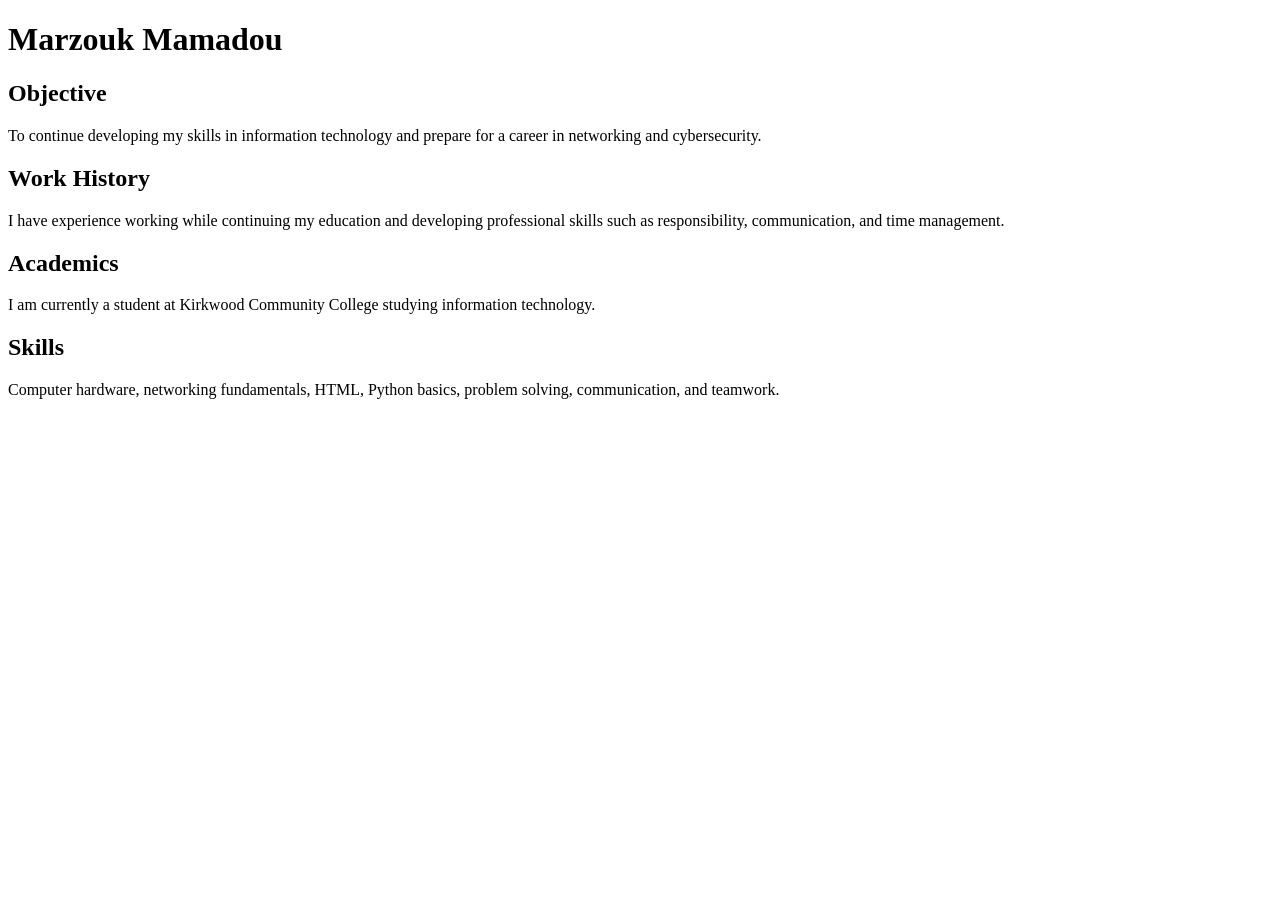
<file: assignments/week01/index.html>
<!DOCTYPE html>
<html lang="en">
<head>
    <meta charset="UTF-8">
    <meta name="viewport" content="width=device-width, initial-scale=1.0">
    <title>My Resume</title>
</head>
<body>
    <h1>Marzouk Mamadou</h1>

    <h2>Objective</h2>
    <p>To continue developing my skills in information technology and prepare for a career in networking and cybersecurity.</p>

    <h2>Work History</h2>
    <p>I have experience working while continuing my education and developing professional skills such as responsibility, communication, and time management.</p>

    <h2>Academics</h2>
    <p>I am currently a student at Kirkwood Community College studying information technology.</p>

    <h2>Skills</h2>
    <p>Computer hardware, networking fundamentals, HTML, Python basics, problem solving, communication, and teamwork.</p>
</body>
</html>
</file>
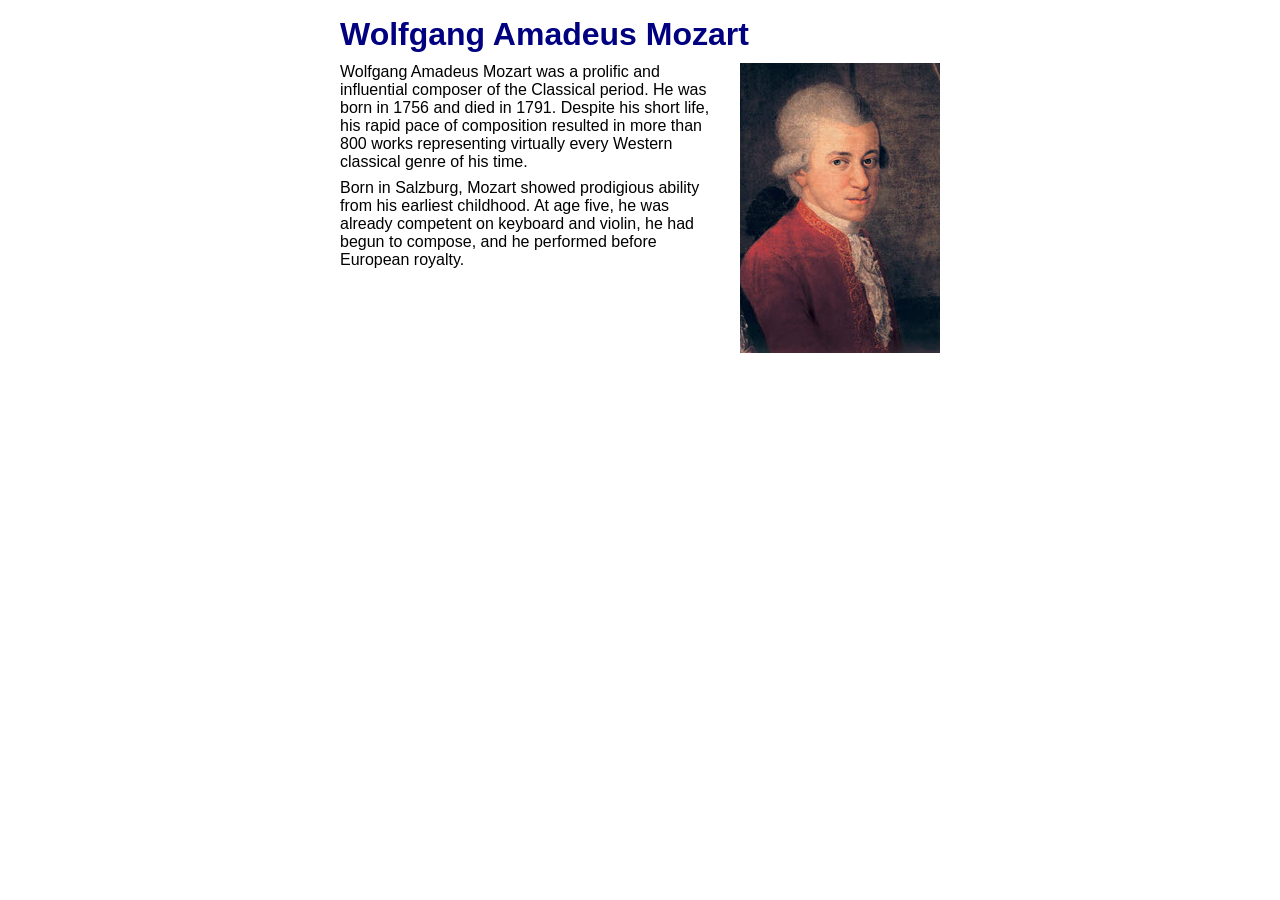
<file: book_apps/ch01/index.html>
<!DOCTYPE html>
<html lang="en">
<head>
    <meta charset="UTF-8">
    <meta name="viewport" content="width=device-width, initial-scale=1.0">
    <title>Mozart</title>
    <link rel="stylesheet" href="main.css">    
</head>
<body>
    <h1>Wolfgang Amadeus Mozart</h1>
    <img src="mozart.jpg" alt="Portrait of Wolfgang Amadeus Mozart">
    <p>Wolfgang Amadeus Mozart was a prolific and influential composer 
        of the Classical period. He was born in 1756 and died in 1791. 
        Despite his short life, his rapid pace of composition resulted in 
        more than 800 works representing virtually every Western classical 
        genre of his time.</p>
    <p>Born in Salzburg, Mozart showed prodigious ability from his earliest 
        childhood. At age five, he was already competent on keyboard and 
        violin, he had begun to compose, and he performed before European 
        royalty.</p>
</body>
</html>

<!--
This web page uses material from the Wikipedia article 
<a href="https://en.wikipedia.org/wiki/Wolfgang_Amadeus_Mozart">"Wolfgang Amadeus Mozart"</a>, 
which is released under the 
<a href="https://creativecommons.org/licenses/by-sa/4.0/">Creative Commons Attribution-Share-Alike License 4.0</a>.
-->
</file>
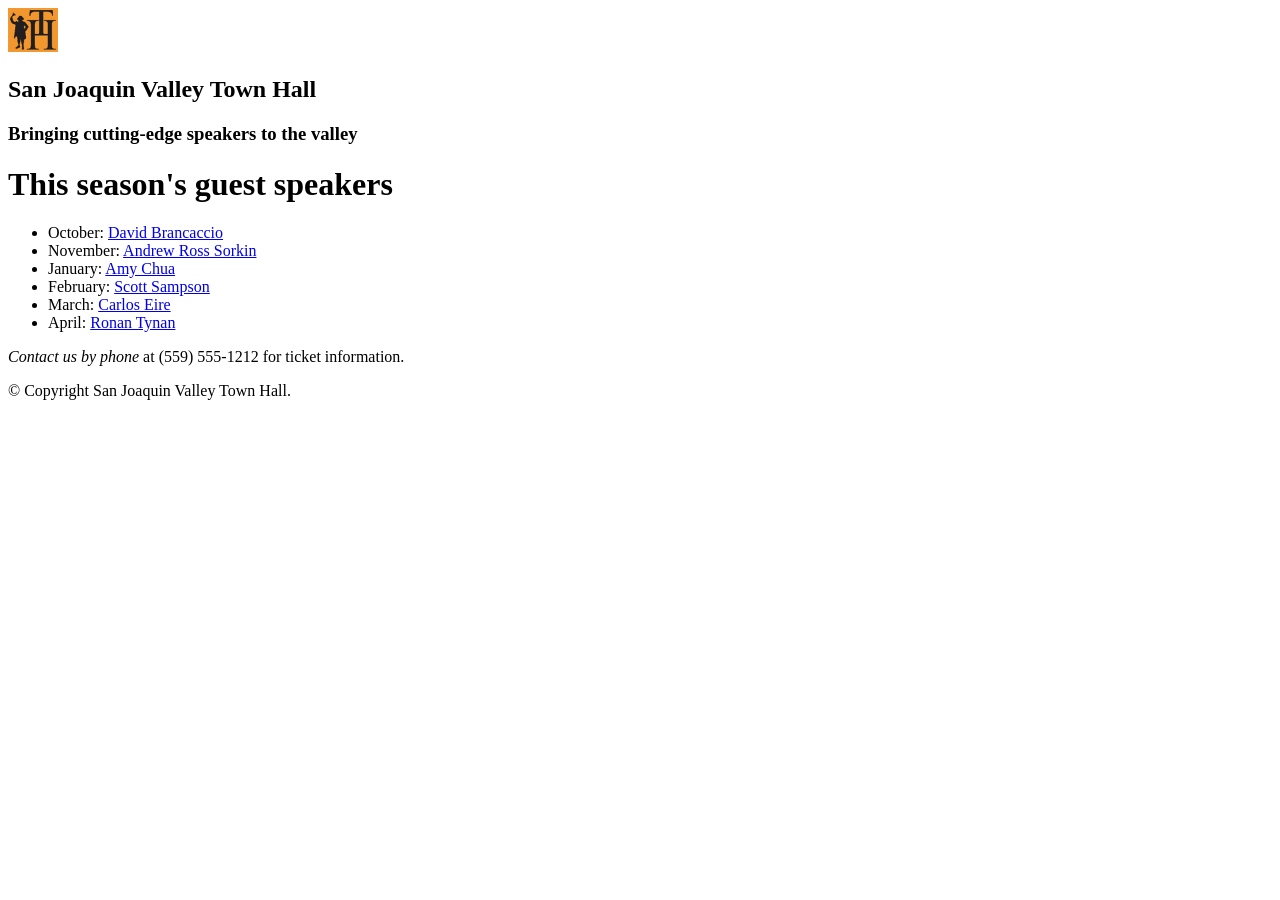
<file: book_apps/ch03/town_hall/index.html>
<!DOCTYPE html>    
<html lang="en">
	<head>
		<meta charset="utf-8">
		<title>San Joaquin Valley Town Hall</title>
		<link rel="icon" href="images/favicon.ico">
	</head>	
	<body>
		<header>
			<img src="images/logo.gif" alt="Town Hall Logo" width="50">
			<h2>San Joaquin Valley Town Hall</h2>
			<h3>Bringing cutting-edge speakers to the valley</h3>
		</header>			
		<main>
		  <h1>This season's guest speakers</h1>
		  <nav>
		        <ul>
		          <li>October: <a href="#">David Brancaccio</a></li>
		          <li>November: <a href="#">Andrew Ross Sorkin</a></li>
		          <li>January: <a href="#">Amy Chua</a></li>
		          <li>February: <a href="#">Scott Sampson</a></li>
		          <li>March: <a href="#">Carlos Eire</a></li>
		          <li>April: <a href="#">Ronan Tynan</a></li>
		        </ul>
			</nav>
			<p><em>Contact us by phone</em> at (559) 555-1212 for ticket information.</p>
		</main>			
		<footer>
		  <p>&copy; Copyright San Joaquin Valley Town Hall.</p>
		</footer>
	</body>
</html>
</file>
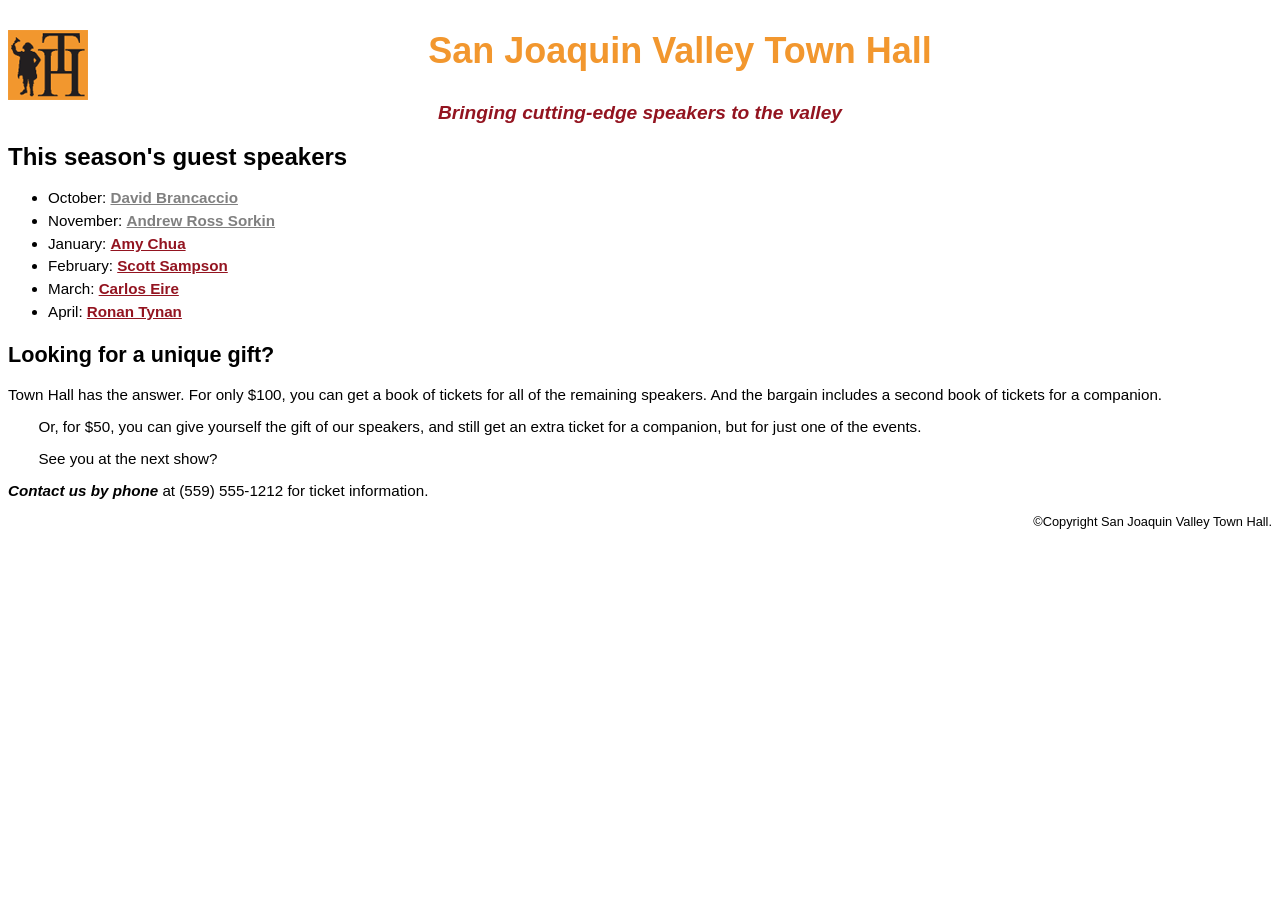
<file: book_apps/ch04/town_hall/index.html>
<!DOCTYPE html>

<html lang="en">
<head>
	<title>San Joaquin Valley Town Hall</title>
	<meta charset="utf-8">
	<link rel="icon" href="images/favicon.ico">
	<link rel="stylesheet" href="styles/main.css">
</head>
	
<body>
	<header>
		<img src="images/logo.gif" alt="Town Hall Logo" width="80">
		<h2>San Joaquin Valley Town Hall</h2>
		<h3>Bringing cutting-edge speakers to the valley</h3>
    </header>
	<main>
	  <h1>This season's guest speakers</h1>
	  <nav>
		  <ul>
		    <li>October: <a class="date_passed" href="#">David Brancaccio</a></li>
		    <li>November: <a class="date_passed" href="#">Andrew Ross Sorkin</a></li>
		    <li>January: <a href="#">Amy Chua</a></li>
		    <li>February: <a href="#">Scott Sampson</a></li>
		    <li>March: <a href="#">Carlos Eire</a></li>
		    <li>April: <a href="#">Ronan Tynan</a></li>
		  </ul>
		</nav>
		
		<h2>Looking for a unique gift?</h2>
        <p>Town Hall has the answer. For only $100, you can get 
           a book of tickets for all of the remaining speakers. And the bargain includes a 
           second book of tickets for a companion.</p>
		<p class="indent">Or, for $50, you can give yourself the gift of our speakers, and still get an extra
           ticket for a companion, but for just one of the events.</p>
        <p class="indent">See you at the next show?</p>
        
		<p><em>Contact us by phone</em> at (559) 555-1212 for ticket information.</p>
    </main>
	<footer>
	  <p class="copyright">Copyright San Joaquin Valley Town Hall.</p>
	</footer>
</body>
</html>
</file>
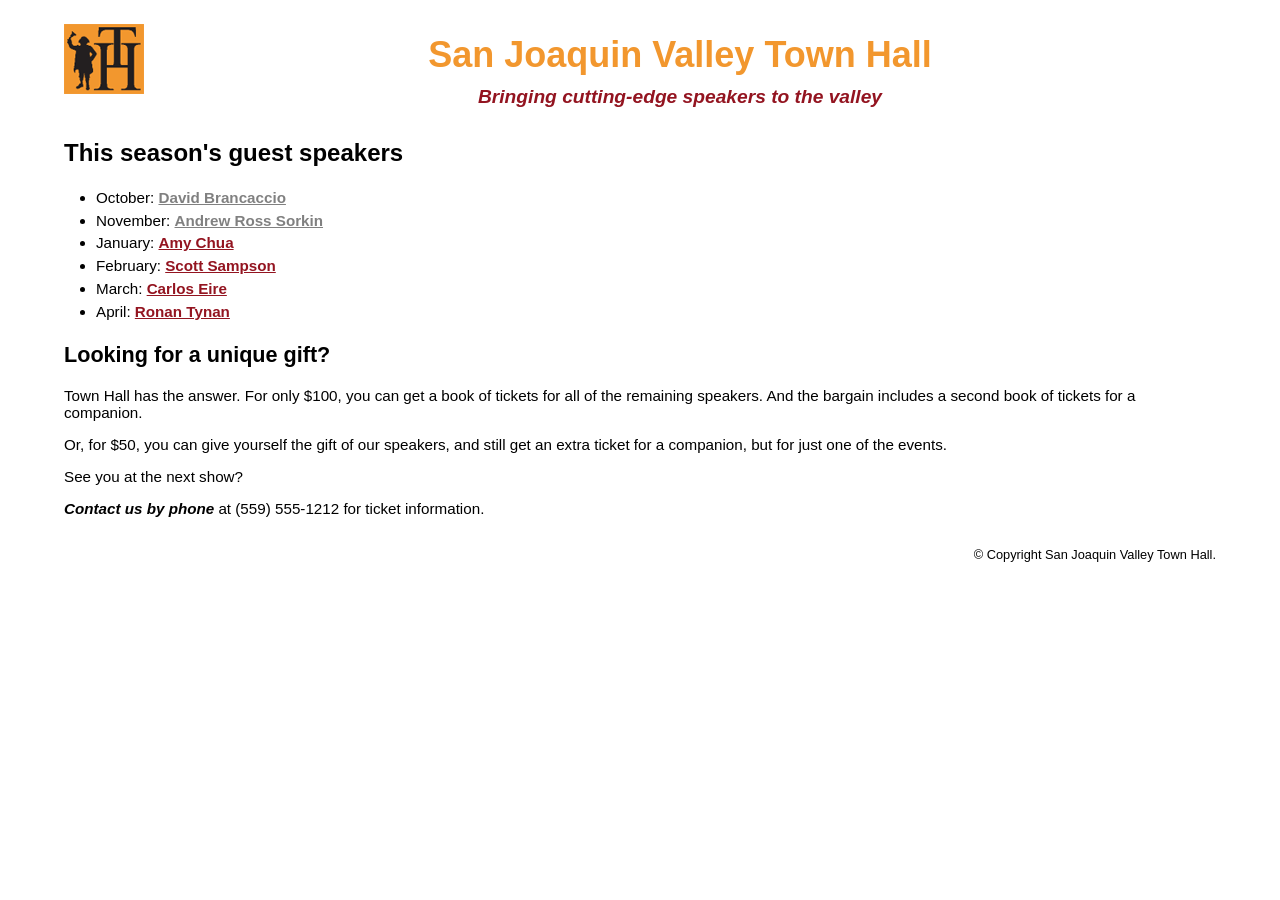
<file: book_apps/ch05/town_hall/index.html>
<!DOCTYPE html>
<html lang="en">
<head>
	<meta charset="UTF-8">
	<meta name="viewport" content="width=device-width, initial-scale=1.0">
	<title>SJ Valley Town Hall</title>
	<link rel="icon" href="images/favicon.ico">
	<link rel="stylesheet" href="styles/main.css">
</head>
<body>
	<header>
		<img src="images/logo.gif" alt="Town Hall Logo" width="80">
		<h2>San Joaquin Valley Town Hall</h2>
		<h3>Bringing cutting-edge speakers to the valley</h3>
    </header>
	<main>
	  <h1>This season's guest speakers</h1>
	  <nav>
		  <ul>
		    <li>October: <a class="date_passed" href="#">David Brancaccio</a></li>
		    <li>November: <a class="date_passed" href="#">Andrew Ross Sorkin</a></li>
		    <li>January: <a href="#">Amy Chua</a></li>
		    <li>February: <a href="#">Scott Sampson</a></li>
		    <li>March: <a href="#">Carlos Eire</a></li>
		    <li>April: <a href="#">Ronan Tynan</a></li>
		  </ul>
		</nav>
		
		<h2>Looking for a unique gift?</h2>
        <p>Town Hall has the answer. For only $100, you can get 
           a book of tickets for all of the remaining speakers. And the bargain includes a 
           second book of tickets for a companion.</p>
		<p>Or, for $50, you can give yourself the gift of our speakers, and still get an extra
           ticket for a companion, but for just one of the events.</p>
        <p>See you at the next show?</p>
        
		<p><em>Contact us by phone</em> at (559) 555-1212 for ticket information.</p>
    </main>
	<footer>
	  	<p>&copy; Copyright San Joaquin Valley Town Hall.</p>
	</footer>
</body>
</html>
</file>
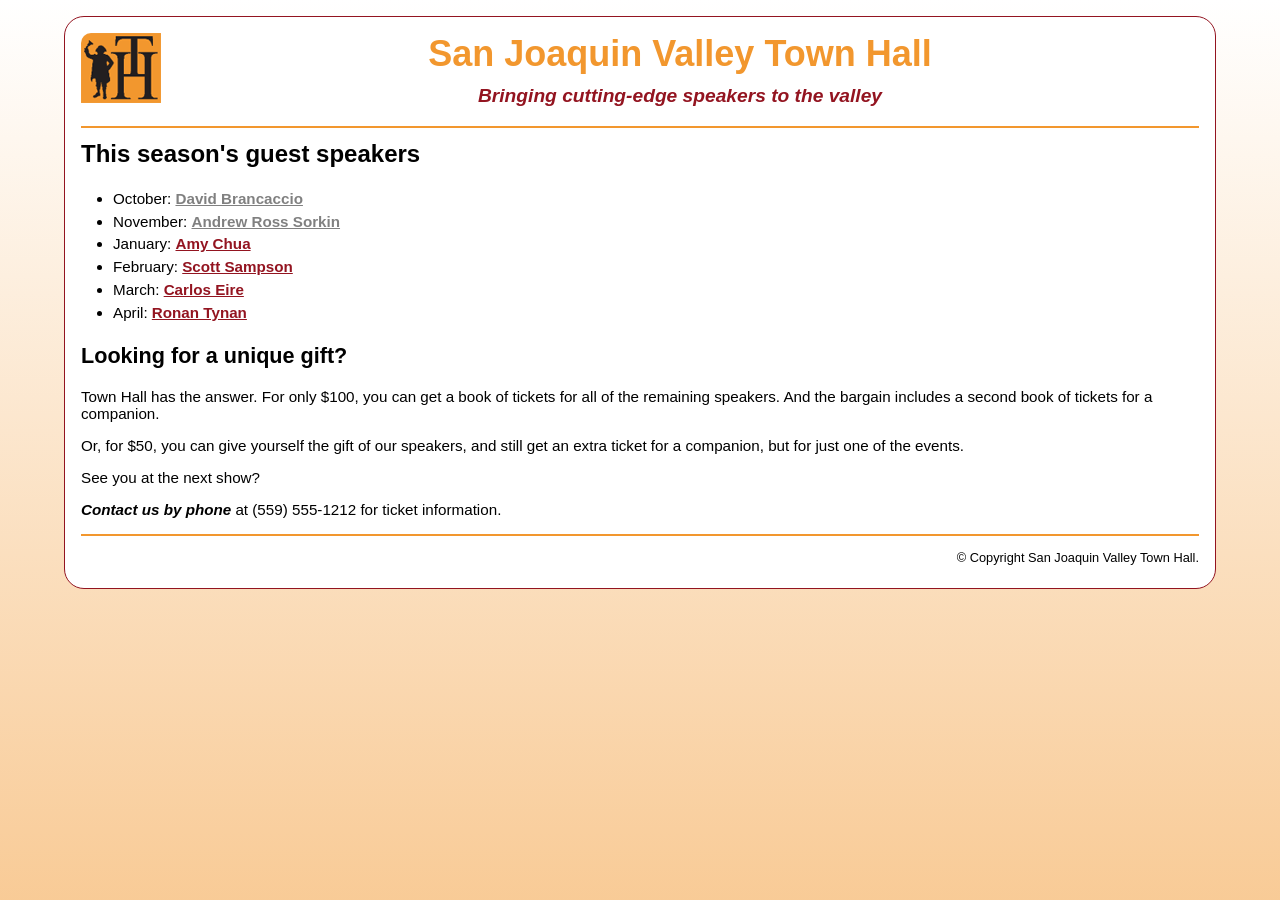
<file: book_apps/ch05/town_hall_borders/index.html>
<!DOCTYPE html>

<html lang="en">
<head>
	<title>San Joaquin Valley Town Hall</title>
	<meta charset="utf-8">
	<link rel="icon" href="images/favicon.ico">
	<link rel="stylesheet" href="styles/main.css">
</head>
	
<body>
	<header>
		<img src="images/logo.gif" alt="Town Hall Logo" width="80">
		<h2>San Joaquin Valley Town Hall</h2>
		<h3>Bringing cutting-edge speakers to the valley</h3>
    </header>
	<main>
	  <h1>This season's guest speakers</h1>
	  <nav>
		  <ul>
		    <li>October: <a class="date_passed" href="#">David Brancaccio</a></li>
		    <li>November: <a class="date_passed" href="#">Andrew Ross Sorkin</a></li>
		    <li>January: <a href="#">Amy Chua</a></li>
		    <li>February: <a href="#">Scott Sampson</a></li>
		    <li>March: <a href="#">Carlos Eire</a></li>
		    <li>April: <a href="#">Ronan Tynan</a></li>
		  </ul>
		</nav>
		
		<h2>Looking for a unique gift?</h2>
        <p>Town Hall has the answer. For only $100, you can get 
           a book of tickets for all of the remaining speakers. And the bargain includes a 
           second book of tickets for a companion.</p>
		<p>Or, for $50, you can give yourself the gift of our speakers, and still get an extra
           ticket for a companion, but for just one of the events.</p>
        <p>See you at the next show?</p>
        
		<p><em>Contact us by phone</em> at (559) 555-1212 for ticket information.</p>
    </main>
	<footer>
	  	<p>&copy; Copyright San Joaquin Valley Town Hall.</p>
	</footer>
</body>
</html>
</file>
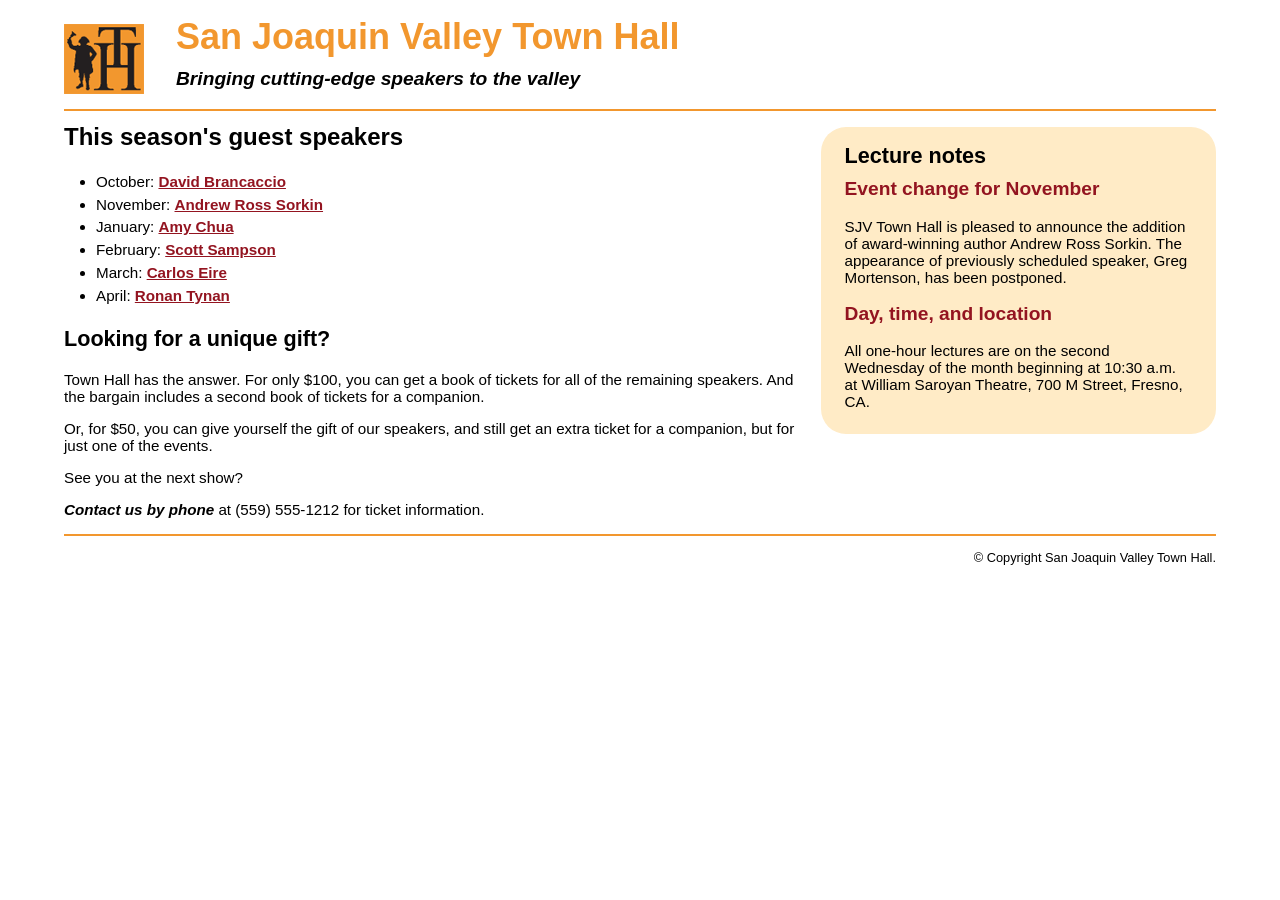
<file: book_apps/ch06/town_hall/index.html>
<!DOCTYPE html>

<html lang="en">
<head>
    <meta charset="UTF-8">
    <!-- comment out viewport metadata for testing
    <meta name="viewport" content="width=device-width, initial-scale=1.0">
    -->
    <title>San Joaquin Valley Town Hall</title>
    <link rel="icon" href="images/favicon.ico">
    <link rel="stylesheet" href="styles/main.css">
</head>

<body>
    <header>
        <img src="images/logo.gif" alt="Town Hall Logo" width="80">
        <h2>San Joaquin Valley Town Hall</h2>
        <h3>Bringing cutting-edge speakers to the valley</h3>
    </header>
    <main>
        <section>
            <h1>This season's guest speakers</h1>
            <nav>
                <ul>
                    <li>October: <a href="#">David Brancaccio</a></li>
                    <li>November: <a href="#">Andrew Ross Sorkin</a></li>
                    <li>January: <a href="#">Amy Chua</a></li>
                    <li>February: <a href="#">Scott Sampson</a></li>
                    <li>March: <a href="#">Carlos Eire</a></li>
                    <li>April: <a href="#">Ronan Tynan</a></li>
                </ul>
            </nav>
            <h2>Looking for a unique gift?</h2>
            <p>Town Hall has the answer. For only $100, you can get 
                a book of tickets for all of the remaining speakers. And the bargain includes a 
                second book of tickets for a companion.</p>
            <p>Or, for $50, you can give yourself the gift of our speakers, and still get an extra
                ticket for a companion, but for just one of the events.</p>
            <p>See you at the next show?</p>
            <p><em>Contact us by phone</em> at (559) 555-1212 for ticket information.</p>
          </section>
          <aside>
            <h2>Lecture notes</h2>
            <h3>Event change for November</h3>
            <p>SJV Town Hall is pleased to announce the addition of award-winning author Andrew Ross Sorkin. 
                The appearance of previously scheduled speaker, Greg Mortenson, has been postponed.</p>    
            <h3>Day, time, and location</h3>
            <p>All one-hour lectures are on the second Wednesday of the month beginning at 10:30 a.m. at William Saroyan Theatre, 
                700 M Street, Fresno, CA.</p>
        </aside>
    </main>
    <footer>
        <p>&copy; Copyright San Joaquin Valley Town Hall.</p>
    </footer>
</body>
</html>
</file>
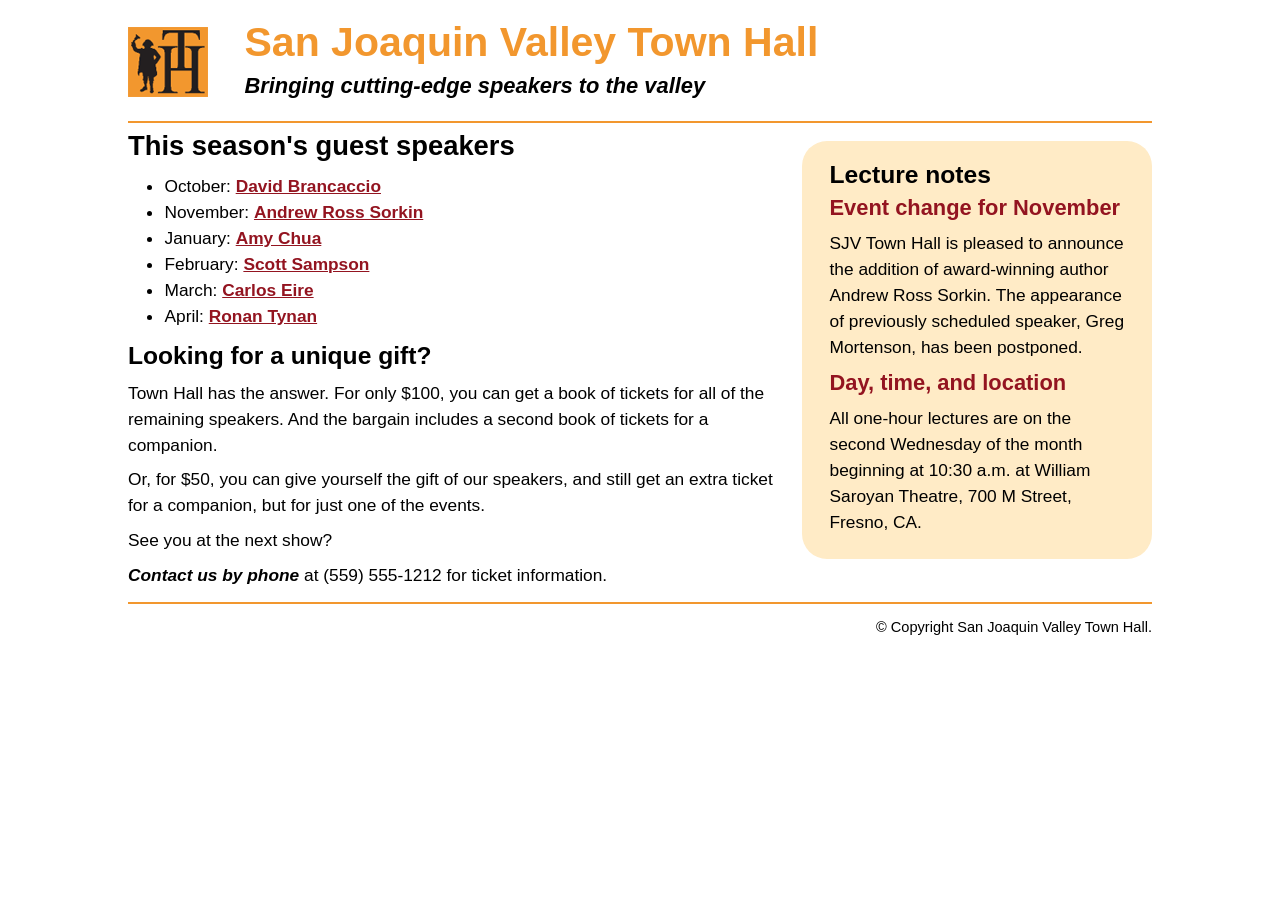
<file: book_apps/ch06/town_hall_fluid/index.html>
<!DOCTYPE html>

<html lang="en">
<head>
    <title>San Joaquin Valley Town Hall</title>
    <meta charset="UTF-8">
    <meta name="viewport" content="width=device-width, initial-scale=1.0">
    <link rel="icon" href="images/favicon.ico">
    <link rel="stylesheet" href="styles/main.css">
</head>

<body>
    <header>
        <img src="images/logo.gif" alt="Town Hall Logo">
        <h2>San Joaquin Valley Town Hall</h2>
        <h3>Bringing cutting-edge speakers to the valley</h3>
    </header>
    <main>
        <section>
            <h1>This season's guest speakers</h1>
            <nav>
                <ul>
                    <li>October: <a href="#">David Brancaccio</a></li>
                    <li>November: <a href="#">Andrew Ross Sorkin</a></li>
                    <li>January: <a href="#">Amy Chua</a></li>
                    <li>February: <a href="speakers/sampson.html">Scott Sampson</a></li>
                    <li>March: <a href="#">Carlos Eire</a></li>
                    <li>April: <a href="#">Ronan Tynan</a></li>
                </ul>
            </nav>
            <h2>Looking for a unique gift?</h2>
            <p>Town Hall has the answer. For only $100, you can get 
                a book of tickets for all of the remaining speakers. And the bargain includes a 
                second book of tickets for a companion.</p>
            <p>Or, for $50, you can give yourself the gift of our speakers, and still get an extra
                ticket for a companion, but for just one of the events.</p>
            <p>See you at the next show?</p>
            <p><em>Contact us by phone</em> at (559) 555-1212 for ticket information.</p>
        </section>
		<aside>
            <h2>Lecture notes</h2>
            <h3>Event change for November</h3>
            <p>SJV Town Hall is pleased to announce the addition of award-winning author Andrew Ross Sorkin. 
                The appearance of previously scheduled speaker, Greg Mortenson, has been postponed.</p>    
            <h3>Day, time, and location</h3>
            <p>All one-hour lectures are on the second Wednesday of the month beginning at 10:30 a.m. at William Saroyan Theatre, 
                700 M Street, Fresno, CA.</p>
        </aside>
    </main>
    <footer>
        <p>&copy; Copyright San Joaquin Valley Town Hall.</p>
    </footer>
</body>
</html>
</file>
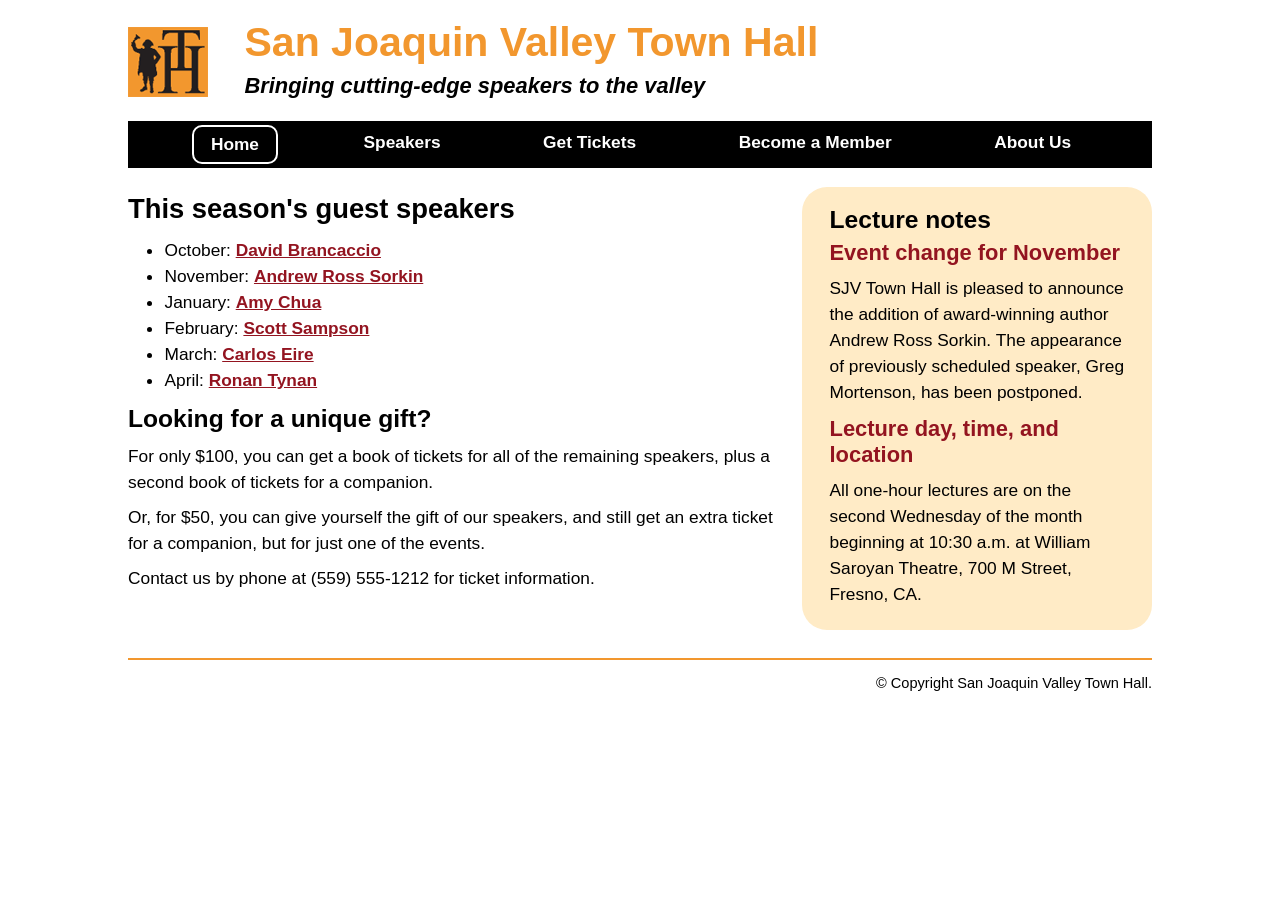
<file: book_apps/ch07/town_hall/index.html>
<!doctype html>

<html lang="en">
<head>
	<title>San Joaquin Valley Town Hall</title>
	<meta charset="utf-8">
	<meta name="viewport" content="width=device-width, initial-scale=1">
    <link rel="icon" href="images/favicon.ico">
    <link rel="stylesheet" href="styles/main.css">
</head>
	
<body>
    <header>
        <img src="images/logo.gif" alt="Town Hall Logo">
        <h2>San Joaquin Valley Town Hall</h2>
        <h3>Bringing cutting-edge speakers to the valley</h3>
    </header>
    <nav class="navbar">
        <ul class="menu">
            <li><a class="current">Home</a></li>
            <li><a href="speakers.html">Speakers</a></li>
            <li><a href="tickets.html">Get Tickets</a></li>
            <li><a href="members.html">Become a Member</a></li>
            <li><a href="about.html">About Us</a></li>         
        </ul>
    </nav>
    <main>
        <section>
        	<h1>This season's guest speakers</h1>
        	<nav>
                <ul>
                    <li>October: <a href="#">David Brancaccio</a></li>
                    <li>November: <a href="#">Andrew Ross Sorkin</a></li>
                    <li>January: <a href="#">Amy Chua</a></li>
                    <li>February: <a href="sampson.html">Scott Sampson</a></li>
                    <li>March: <a href="#">Carlos Eire</a></li>
                    <li>April: <a href="#">Ronan Tynan</a></li>
                </ul>
            </nav>
            <h2>Looking for a unique gift?</h2>
            <p>For only $100, you can get 
            a book of tickets for all of the remaining speakers, plus a 
            second book of tickets for a companion.</p>
            <p>Or, for $50, you can give yourself the gift of our speakers, and still get an extra
            ticket for a companion, but for just one of the events.</p>
            <p>Contact us by phone at (559) 555-1212 for ticket information.</p>
        </section>
        <aside>
            <h2>Lecture notes</h2>
            <h3>Event change for November</h3>
            <p>SJV Town Hall is pleased to announce the addition of award-winning author Andrew Ross Sorkin. 
            The appearance of previously scheduled speaker, Greg Mortenson, has been postponed.</p>
            <h3>Lecture day, time, and location</h3>
            <p>All one-hour lectures are on the second Wednesday of the month beginning at 10:30 a.m. at William Saroyan Theatre, 
            700 M Street, Fresno, CA.</p>
        </aside>
    </main>
    <footer>
		<p>&copy; Copyright San Joaquin Valley Town Hall.</p>
    </footer>
</body>
</html>
</file>
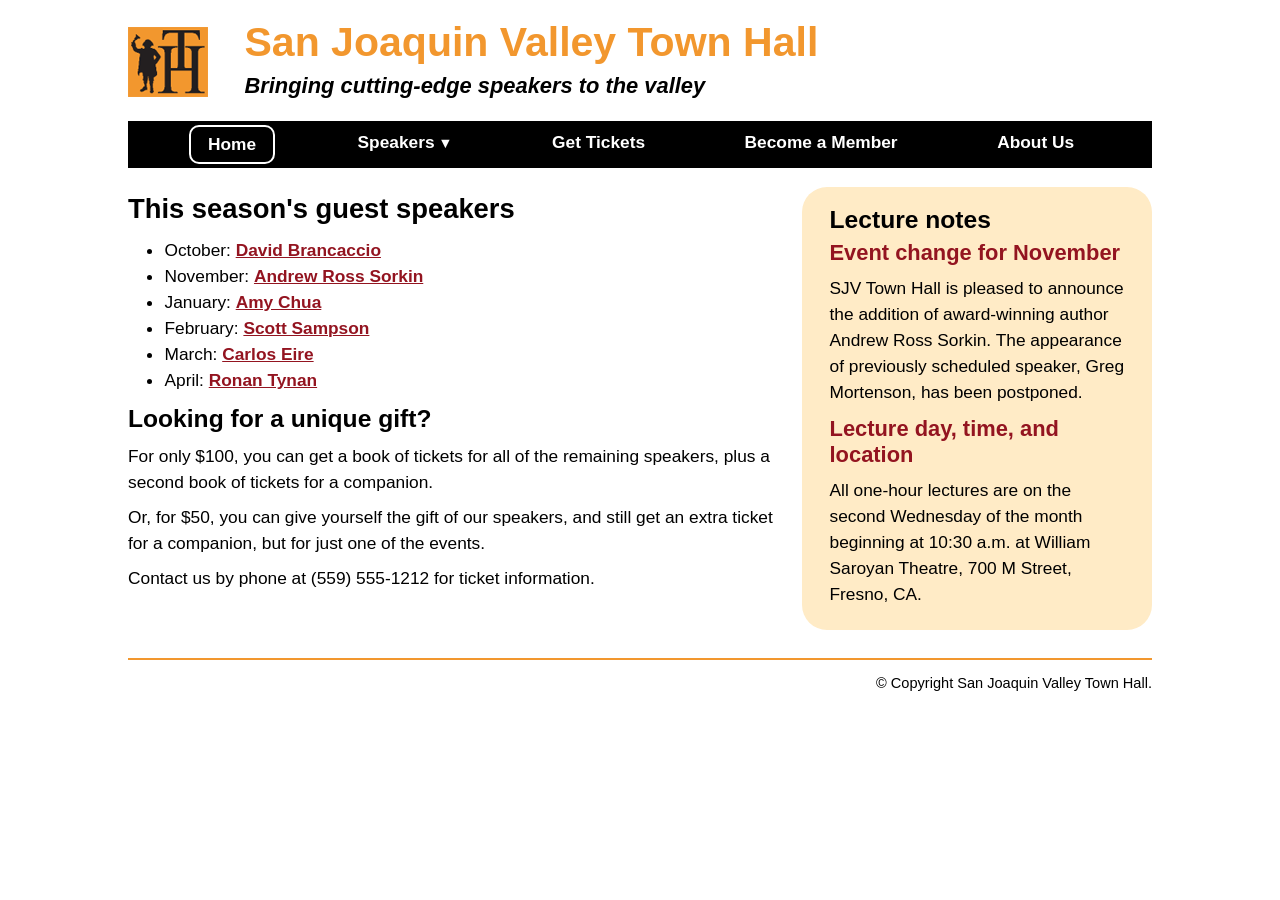
<file: book_apps/ch07/town_hall_submenu/index.html>
<!doctype html>

<html lang="en">
<head>
	<title>San Joaquin Valley Town Hall</title>
	<meta charset="utf-8">
	<meta name="viewport" content="width=device-width, initial-scale=1">
    <link rel="icon" href="images/favicon.ico">
    <link rel="stylesheet" href="styles/main.css">
</head>
	
<body>
    <header>
        <img src="images/logo.gif" alt="Town Hall Logo">
        <h2>San Joaquin Valley Town Hall</h2>
        <h3>Bringing cutting-edge speakers to the valley</h3>
    </header>
    <nav class="navbar">
        <ul class="menu">
            <li><a class="current">Home</a></li>
            <li><a href="#">Speakers<small>&#9660;</small></a><!-- down triangle -->
                <ul class="submenu">
                    <li><a href="#">David Brancaccio</a></li>
                    <li><a href="#">Andrew Ross Sorkin</a></li>
                    <li><a href="#">Amy Chua</a></li>
                    <li><a href="sampson.html">Scott Sampson</a></li>    
                    <li><a href="#">Carlos Eire</a></li>
                    <li><a href="#">Ronan Tynan</a></li>
                </ul>
            </li>
            <li><a href="tickets.html">Get Tickets</a></li>
            <li><a href="members.html">Become a Member</a></li>
            <li><a href="about.html">About Us</a></li>         
        </ul>
    </nav>
    <main>
        <section>
        	<h1>This season's guest speakers</h1>
        	<nav>
                <ul>
                    <li>October: <a href="#">David Brancaccio</a></li>
                    <li>November: <a href="#">Andrew Ross Sorkin</a></li>
                    <li>January: <a href="#">Amy Chua</a></li>
                    <li>February: <a href="sampson.html">Scott Sampson</a></li>
                    <li>March: <a href="#">Carlos Eire</a></li>
                    <li>April: <a href="#">Ronan Tynan</a></li>
                </ul>
            </nav>
            <h2>Looking for a unique gift?</h2>
            <p>For only $100, you can get 
            a book of tickets for all of the remaining speakers, plus a 
            second book of tickets for a companion.</p>
            <p>Or, for $50, you can give yourself the gift of our speakers, and still get an extra
            ticket for a companion, but for just one of the events.</p>
            <p>Contact us by phone at (559) 555-1212 for ticket information.</p>
        </section>
        <aside>
            <h2>Lecture notes</h2>
            <h3>Event change for November</h3>
            <p>SJV Town Hall is pleased to announce the addition of award-winning author Andrew Ross Sorkin. 
            The appearance of previously scheduled speaker, Greg Mortenson, has been postponed.</p>
            <h3>Lecture day, time, and location</h3>
            <p>All one-hour lectures are on the second Wednesday of the month beginning at 10:30 a.m. at William Saroyan Theatre, 
            700 M Street, Fresno, CA.</p>
        </aside>
    </main>
    <footer>
		<p>&copy; Copyright San Joaquin Valley Town Hall.</p>
    </footer>
</body>
</html>
</file>
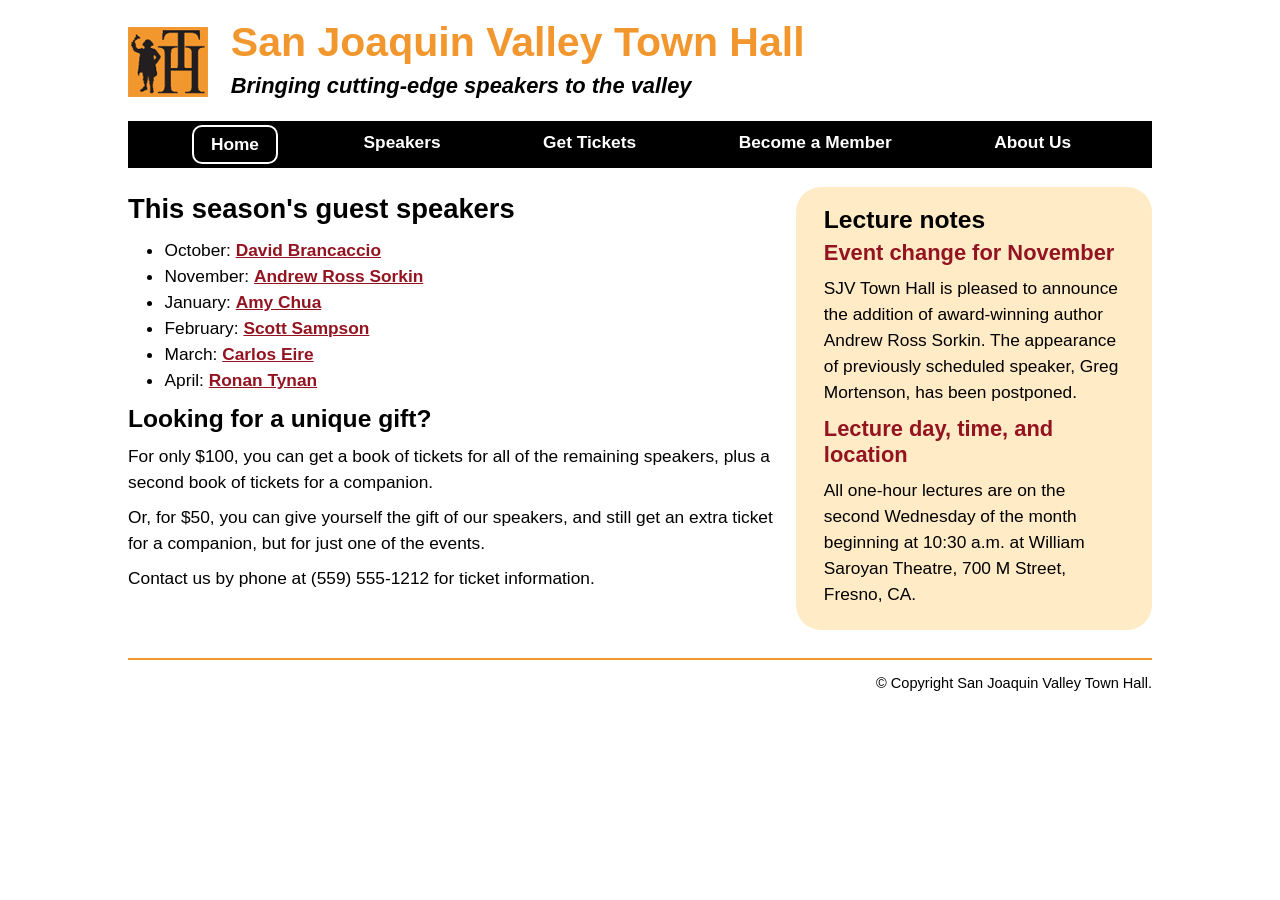
<file: book_apps/ch08/town_hall/index.html>
<!doctype html>

<html lang="en">
<head>
	<title>San Joaquin Valley Town Hall</title>
	<meta charset="utf-8">
	<meta name="viewport" content="width=device-width, initial-scale=1">
    <link rel="icon" href="images/favicon.ico">
    <link rel="stylesheet" href="styles/main.css">
</head>
	
<body>
    <header>
        <img src="images/logo.gif" alt="Town Hall Logo">
        <h2>San Joaquin Valley Town Hall</h2>
        <h3>Bringing cutting-edge speakers to the valley</h3>
    </header>
    <nav class="navbar">
        <ul class="menu">
            <li><a class="current">Home</a></li>
            <li><a href="#">Speakers</a></li>
            <li><a href="#">Get Tickets</a></li>
            <li><a href="#">Become a Member</a></li>
            <li><a href="#">About Us</a></li>         
        </ul>
    </nav>
    <main>
        <section>
        	<h1>This season's guest speakers</h1>
        	<nav>
                <ul>
                    <li>October: <a href="#">David Brancaccio</a></li>
                    <li>November: <a href="#">Andrew Ross Sorkin</a></li>
                    <li>January: <a href="#">Amy Chua</a></li>
                    <li>February: <a href="sampson.html">Scott Sampson</a></li>
                    <li>March: <a href="#">Carlos Eire</a></li>
                    <li>April: <a href="#">Ronan Tynan</a></li>
                </ul>
            </nav>
            <h2>Looking for a unique gift?</h2>
            <p>For only $100, you can get 
            a book of tickets for all of the remaining speakers, plus a 
            second book of tickets for a companion.</p>
            <p>Or, for $50, you can give yourself the gift of our speakers, and still get an extra
            ticket for a companion, but for just one of the events.</p>
            <p>Contact us by phone at (559) 555-1212 for ticket information.</p>
        </section>
        <aside>
            <h2>Lecture notes</h2>
            <h3>Event change for November</h3>
            <p>SJV Town Hall is pleased to announce the addition of award-winning author Andrew Ross Sorkin. 
            The appearance of previously scheduled speaker, Greg Mortenson, has been postponed.</p>
            <h3>Lecture day, time, and location</h3>
            <p>All one-hour lectures are on the second Wednesday of the month beginning at 10:30 a.m. at William Saroyan Theatre, 
            700 M Street, Fresno, CA.</p>
        </aside>
    </main>
    <footer>
		<p>&copy; Copyright San Joaquin Valley Town Hall.</p>
    </footer>
</body>
</html>
</file>
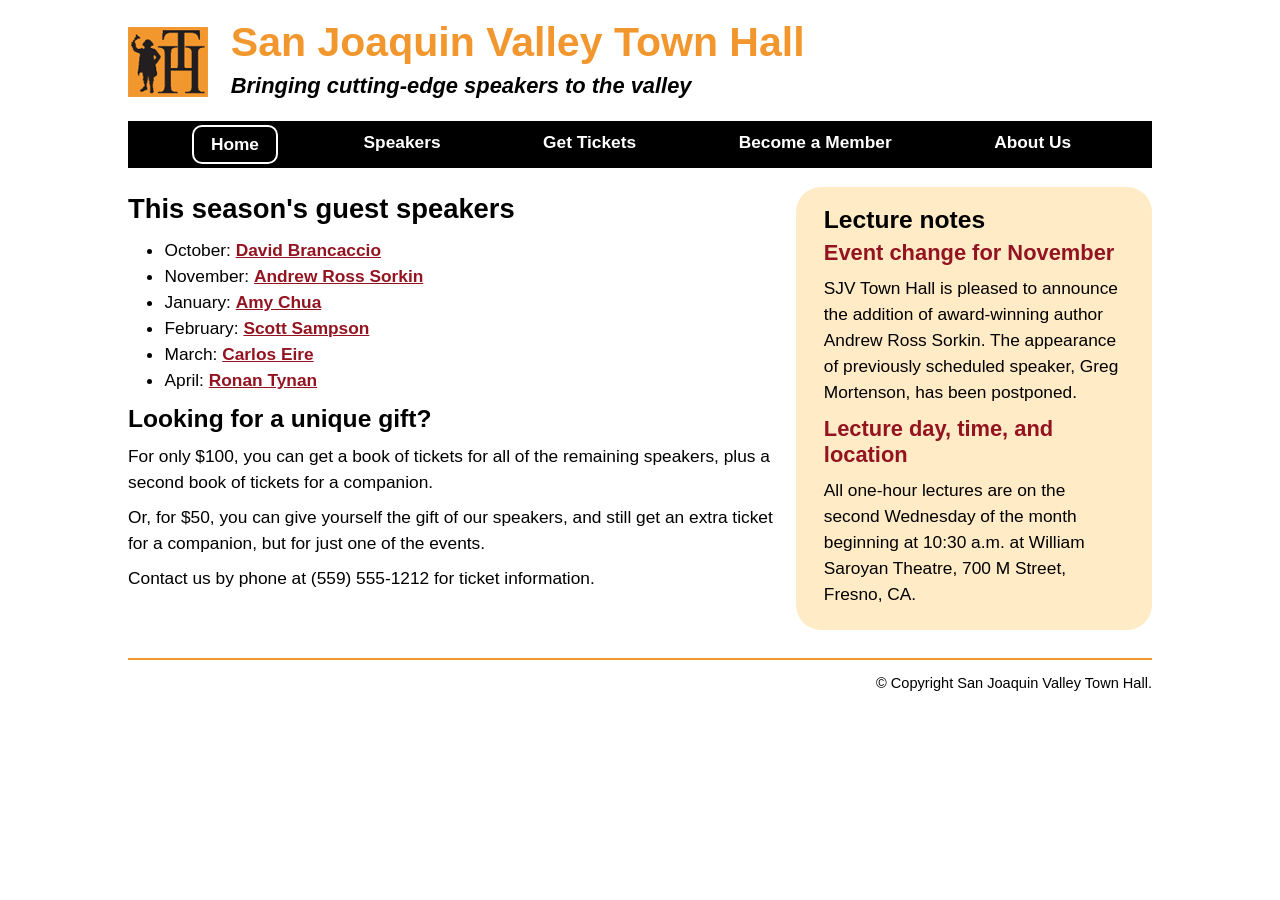
<file: book_apps/ch08/town_hall_responsive_nav/index.html>
<!doctype html>

<html lang="en">
<head>
	<title>San Joaquin Valley Town Hall</title>
	<meta charset="utf-8">
	<meta name="viewport" content="width=device-width, initial-scale=1">
    <link rel="icon" href="images/favicon.ico">
    <link rel="stylesheet" href="styles/main.css">
</head>
	
<body>
    <header>
        <img src="images/logo.gif" alt="Town Hall Logo">
        <h2>San Joaquin Valley Town Hall</h2>
        <h3>Bringing cutting-edge speakers to the valley</h3>
    </header>
    <nav class="navbar">
        <!-- hamburger menu button -->
        <input type="checkbox" id="checkbox-toggle">
        <label for="checkbox-toggle" class="menu-btn"></label>
        
        <ul class="menu">
            <li><a class="current">Home</a></li>
            <li><a href="#">Speakers</a></li>
            <li><a href="#">Get Tickets</a></li>
            <li><a href="#">Become a Member</a></li>
            <li><a href="#">About Us</a></li>         
        </ul>
    </nav>
    <main>
        <section>
        	<h1>This season's guest speakers</h1>
        	<nav>
                <ul>
                    <li>October: <a href="#">David Brancaccio</a></li>
                    <li>November: <a href="#">Andrew Ross Sorkin</a></li>
                    <li>January: <a href="#">Amy Chua</a></li>
                    <li>February: <a href="sampson.html">Scott Sampson</a></li>
                    <li>March: <a href="#">Carlos Eire</a></li>
                    <li>April: <a href="#">Ronan Tynan</a></li>
                </ul>
            </nav>
            <h2>Looking for a unique gift?</h2>
            <p>For only $100, you can get 
            a book of tickets for all of the remaining speakers, plus a 
            second book of tickets for a companion.</p>
            <p>Or, for $50, you can give yourself the gift of our speakers, and still get an extra
            ticket for a companion, but for just one of the events.</p>
            <p>Contact us by phone at (559) 555-1212 for ticket information.</p>
        </section>
        <aside>
            <h2>Lecture notes</h2>
            <h3>Event change for November</h3>
            <p>SJV Town Hall is pleased to announce the addition of award-winning author Andrew Ross Sorkin. 
            The appearance of previously scheduled speaker, Greg Mortenson, has been postponed.</p>
            <h3>Lecture day, time, and location</h3>
            <p>All one-hour lectures are on the second Wednesday of the month beginning at 10:30 a.m. at William Saroyan Theatre, 
            700 M Street, Fresno, CA.</p>
        </aside>
    </main>
    <footer>
		<p>&copy; Copyright San Joaquin Valley Town Hall.</p>
    </footer>
</body>
</html>
</file>
<file: book_apps/ch01/main.css>
* {
    margin: 0;
    padding: 0;
}
body {
    font-family: Arial, Helvetica, sans-serif;
    margin: 0 auto;
    padding: 1em;
    max-width: 600px;
}
h1 {    
    font-size: 200%;
    color: navy;
    padding-bottom: .3em;
}
img  {
    float: right;
    padding-left: 1em;
}
p {
    padding-bottom: .5em;
}
</file>
<file: book_apps/ch04/town_hall/styles/main.css>
/* variables for the colors */
:root {
	--light: #f2972e;
	--dark: #931420;
}

/* default styles */
body {
	font-family: Verdana, Arial, Helvetica, sans-serif;
    font-size: 100%;
}
h1 { font-size: 150%; }
h2 { font-size: 135%; }
h3 { font-size: 120%; }
li, p { font-size: 95%; }
ul { line-height: 1.5; }
a, em { font-weight: bold; }
a:link, a:visited { color: var(--dark);}
a:hover, a:focus { color: var(--light); }

/* the styles for the header */
header {
	text-align: center;
	& img { 
		float: left; 
	}
	& h2 {
		font-size: 225%;
		color: var(--light);
	}
	& h3 {
		font-style: italic;
		color: var(--dark);
	}
}

/* the styles for the main content */
main { 
	clear: left; 
	& p.indent { 
		text-indent: 2em; 
	}
	& a.date_passed { 
		color: gray; 
	}
}

/* the styles for the footer */
footer p.copyright {
	font-size: 80%;
	text-align: right;
	&::before { 
		content: "\00A9";   /* copyright symbol */
	}  
}
</file>
<file: book_apps/ch05/town_hall/styles/main.css>
/* variables for the colors */
:root {
	--light: #f2972e;
	--dark: #931420;
}

/* reset */
* {
	margin: 0;
	padding: 0;
	box-sizing: border-box;
}

/* default styles */
body {
	font-family: Verdana, Arial, Helvetica, sans-serif;
    font-size: 100%;
	width: 90%;
	margin: 1em auto;
}
h1, h2, h3, p, ul { padding: .5em 0; }
h1 { font-size: 150%; }
h2 { font-size: 135%; }
h3 { font-size: 120%; }
li, p { font-size: 95%; }
a, em { font-weight: bold; }
a:link, a:visited { color: var(--dark);}
a:hover, a:focus { color: var(--light); }
ul { 
	line-height: 1.5; 
	margin-left: 2em;
}

/* the styles for the header */
header {
	text-align: center;
	& img { 
		float: left; 
		margin: .5em 0;
	}
	& h2 {
		font-size: 225%;
		color: var(--light);
		padding-bottom: 0;
	}
	& h3 {
		font-style: italic;
		color: var(--dark);
		padding-bottom: 1em;
	}
}

/* the styles for the main content */
main { 
	clear: left; 
	padding-bottom: .5em;
	& a.date_passed { 
		color: gray; 
	}
}

/* the styles for the footer */
footer {
	padding-top: .5em;
    & p {
		font-size: 80%;
		text-align: right;
	}
}
</file>
<file: book_apps/ch05/town_hall_borders/styles/main.css>
/* variables for the colors */
:root {
	--light: #f2972e;
	--dark: #931420;
}

/* reset */
* {
	margin: 0;
	padding: 0;
	box-sizing: border-box;
}

/* default styles */
html {
	min-height: 100%; /* so the box stretches across the entire screen */
    background-image: linear-gradient(to bottom, white 0%, var(--light) 200%); 
}

body {
	font-family: Verdana, Arial, Helvetica, sans-serif;
    font-size: 100%;
	width: 90%;
	margin: 1em auto;
	background-color: white;
	border: 1px solid var(--dark);
	border-radius: 20px;
	padding: 1em;    /* adds space between border and content */
}

h1, h2, h3, p, ul { padding: .5em 0; }
h1 { font-size: 150%; }
h2 { font-size: 135%; }
h3 { font-size: 120%; }
li, p { font-size: 95%; }
a, em { font-weight: bold; }
a:link, a:visited { color: var(--dark);}
a:hover, a:focus { color: var(--light); }
ul { 
	line-height: 1.5; 
	margin-left: 2em;
}

/* the styles for the header */
header {
	text-align: center;
	border-bottom: 2px solid var(--light);
	& img { 
		float: left; 
		border-radius: 10px 0 0 0;
	}
	& h2 {
		font-size: 225%;
		color: var(--light);
		padding: 0;
	}
	& h3 {
		font-style: italic;
		color: var(--dark);
		padding-bottom: 1em;
	}
}

/* the styles for the main content */
main { 
	clear: left; 
	padding-bottom: .5em;
	& a.date_passed { color: gray; }
}

/* the styles for the footer */
footer {
	padding-top: .5em;
	border-top: 2px solid var(--light);
    & p {
		font-size: 80%;
		text-align: right;
	}
}
</file>
<file: book_apps/ch06/town_hall/styles/main.css>
/* variables for theme colors */
:root {
	--light: #f2972e;
    --dark: #931420;
    --aside: #ffebc6;
}

/* reset */
* {
    margin: 0;
    padding: 0; 
    box-sizing: border-box;
}

/* default styles */
body {
    font-family: Arial, Helvetica, sans-serif;
    font-size: 100%;
    width: 90%;
    margin: 1em auto;
}

h1, h2, h3, p, ul { padding: .5em 0; }
h1 { font-size: 150%; }
h2 { font-size: 135%; }
h3 { font-size: 120%; }
li, p { font-size: 95%; }
a, em { font-weight: bold; }
a:link, a:visited { color: var(--dark); }
a:hover, a:focus { color: var(--light); }
ul { 
	line-height: 1.5; 
	margin-left: 2em;
}

/* the styles for the header */
header {
    border-bottom: 2px solid var(--light);
    & img { 
        float: left;
        margin: .5em 2em .5em 0;
    }
    & h2 {
        font-size: 225%;
        color: var(--light);
        padding: 0;
    }
    & h3 { 
        font-style: italic; 
        padding-bottom: 1em;
    }
}

/* the styles for main */
main {
    display: flex;
    padding-bottom: .5em;
}

/* the styles for the section */
section {
    flex-basis: 65%;
}

/* the styles for the sidebar */
aside {
    flex-basis: 35%;
    background-color: var(--aside);
	height: fit-content;
	padding: 1em 1.5em;
    margin: 1em 0 1em 1.5em;
    border-radius: 25px;    
    & h2 { padding: 0 }
    & h3 { color: var(--dark); }
}

/* the styles for the footer */
footer {
    border-top: 2px solid var(--light);
    padding-top: .5em;
    & p {
        font-size: 80%;
        text-align: right;
    }
}
</file>
<file: book_apps/ch06/town_hall_fluid/styles/main.css>
/* variables for theme colors */
:root {
	--light: #f2972e;
    --dark: #931420;
    --aside: #ffebc6;
}

/* reset */
* {
    margin: 0;
    padding: 0; 
    box-sizing: border-box;
}

/* default styles */
body {
    font-family: Arial, Helvetica, sans-serif;
    font-size: calc(90% + 0.3vw);
    line-height: 1.5;
    width: min(90%, 1024px);
    margin: 1em auto;
}

h1, h2, h3, p, ul { padding: .25em 0; }
h1, h2, h3 { line-height: 1.2; }
h1 { font-size: 150%; }
h2 { font-size: 135%; }
h3 { font-size: 120%; }
li, p { font-size: 95%; }
a, em { font-weight: bold; }
a:link, a:visited { color: var(--dark); }
a:hover, a:focus { color: var(--light); }
ul { margin-left: 2em; }  

/* the styles for the header */
header {
    border-bottom: 2px solid var(--light);
    & img {
        float: left;
        width: clamp(40px, 10%, 80px);    /* native width: 80px */
        margin: .5em 2em .5em 0;
    }
    & h2 {
        font-size: 225%;
        color: var(--light);
        padding: 0;
    }
    & h3 { 
        font-style: italic; 
        padding-bottom: 1em;
    }
}

/* the styles for main */
main {
    clear: left;
    display: flex;
    padding-bottom: .5em;
}

/* the styles for the section */
section {
    flex-basis: 65%;
    & img { width: min(100%, 600px); }
}

/* the styles for the sidebar */
aside {
    flex-basis: 35%;
    background-color: var(--aside);
    height: fit-content;
    padding: 1em 1.5em;
    margin: 1em 0 1em 1.5em;
    border-radius: 25px;    
    & h2 { padding: 0; }
    & h3 { color: var(--dark); }
}

/* the styles for the footer */
footer {
    border-top: 2px solid var(--light);
    padding-top: .5em;
    & p {
        font-size: 80%;
        text-align: right;
    }
}
</file>
<file: book_apps/ch07/town_hall/styles/main.css>
/* variables for theme and menu colors */
:root {
    --dark: #931420;
    --medium: #f2972e;
    --light: #ffebc6;

    --dark_menu: black;
    --light_menu: white;
}

/* reset */
* {
    margin: 0;
    padding: 0;
    box-sizing: border-box;
}

/* default styles */
body {
    font-family: Arial, Helvetica, sans-serif;
    font-size: calc(90% + 0.3vw);
    line-height: 1.5;
    width: min(90%, 1024px);
    margin: 1em auto;
}
h1, h2, h3 { line-height: 1.2; }
h1, h2, h3, p, ul { padding: .25em 0; }
h1 { font-size: 150%; }
h2 { font-size: 135%; }
h3 { font-size: 120%; }
li, p { font-size: 95%; }
a, em { font-weight: bold; }
a:link, a:visited { color: var(--dark); }
a:hover, a:focus { color: var(--medium); }
ul { margin-left: 2em; }

/* the styles for the header */
header {
    & img {
        float: left;
        margin: .5em 2em .5em 0;
        width: clamp(40px, 10%, 80px);    /* native width: 80px */
    }
    & h2 {
        font-size: 225%; 
        color: var(--medium);
        padding: 0;
    }
    & h3 { 
        font-style: italic; 
        padding-bottom: 1em;
    }
}

/* the styles for the main content */
main { 
    display: flex; 
    padding-bottom: .5em;
}

section {
    padding: 1em 0;
    flex-basis: 65%;
    & img { width: min(100%, 600px); }
}

aside {
    flex-basis: 35%;
    background-color: var(--light);
    height: fit-content;
    padding: 1em 1.5em;
    margin: 1em 0 1em 1.5em;
    border-radius: 25px;    
    & h2 { padding: 0; }
    & h3 { color: var(--dark); }
}

/* the styles for the footer */
footer {
    border-top: 2px solid var(--medium);
    padding-top: .5em;
    & p {
        font-size: 80%;
        text-align: right;
    }
}

/*** menu styles ***/
.navbar {
    background-color: var(--dark_menu);
    & ul { 
        list-style-type: none; 
        margin: 0;
        padding: 0;
    }
    & a {
        display: block; 
        padding: .25em 1em;
        margin: .25em;
        text-decoration: none; 
        color: var(--light_menu);
    }
    & a:hover, a:focus { 
        text-decoration: underline;
    }
    & a.current { 
        border: 2px solid;
        border-radius: 10px;
        text-decoration: none;
    }
}
.menu {
    display: flex;
    flex-wrap: wrap;
    justify-content: space-evenly;
}
</file>
<file: book_apps/ch07/town_hall_submenu/styles/main.css>
/* variables for theme and menu colors */
:root {
    --dark: #931420;
    --medium: #f2972e;
    --light: #ffebc6;

    --dark_menu: black;
    --light_menu: white;
}

/* reset */
* {
    margin: 0;
    padding: 0;
    box-sizing: border-box;
}

/* default styles */
body {
    font-family: Arial, Helvetica, sans-serif;
    font-size: calc(90% + 0.3vw);
    line-height: 1.5;
    width: min(90%, 1024px);
    margin: 1em auto;
}
h1, h2, h3 { line-height: 1.2; }
h1, h2, h3, p, ul { padding: .25em 0; }
h1 { font-size: 150%; }
h2 { font-size: 135%; }
h3 { font-size: 120%; }
li, p { font-size: 95%; }
a, em { font-weight: bold; }
a:link, a:visited { color: var(--dark); }
a:hover, a:focus { color: var(--medium); }
ul { margin-left: 2em; }

/* the styles for the header */
header {
    & img {
        float: left;
        margin: .5em 2em .5em 0;
        width: clamp(40px, 10%, 80px);    /* native width: 80px */
    }
    & h2 {
        font-size: 225%; 
        color: var(--medium);
        padding: 0;
    }
    & h3 { 
        font-style: italic; 
        padding-bottom: 1em;
    }
}

/* the styles for the main content */
main { 
    display: flex; 
    padding-bottom: .5em;
}

section {
    padding: 1em 0;
    flex-basis: 65%;
    & img { width: min(100%, 600px); }
}

aside {
    flex-basis: 35%;
    background-color: var(--light);
    height: fit-content;
    padding: 1em 1.5em;
    margin: 1em 0 1em 1.5em;
    border-radius: 25px;    
    & h2 { padding: 0; }
    & h3 { color: var(--dark); }
}

/* the styles for the footer */
footer {
    border-top: 2px solid var(--medium);
    padding-top: .5em;
    & p {
        font-size: 80%;
        text-align: right;
    }
}

/*** menu styles ***/
.navbar {
    background-color: var(--dark_menu);
    & a {
        display: block; 
        padding: .25em 1em;
        margin: .25em;
        text-decoration: none; 
        color: var(--light_menu);
    }
    & a:hover, a:focus { 
        text-decoration: underline;
    }
    & a.current { 
        border: 2px solid;
        border-radius: 10px;
        text-decoration: none;
    }
    & ul { 
        list-style-type: none; 
        margin: 0;
        padding: 0;
    }
}
.menu {
    display: flex;
    flex-wrap: wrap;
    justify-content: space-evenly;
}

/*** submenu styles ***/
.menu li:has(.submenu) {
    position: relative;
    & small { 
        margin-left: .25em;   /* add space for arrow */
    }  
    &:hover > .submenu {
        display: block;
    }
}
.submenu {
    position: absolute;       /* relative to the item that contains it  */
    left: 0;
    color: var(--light_menu);
    background-color: var(--dark_menu);
    width: 175%;
    display: none; 
}
</file>
<file: book_apps/ch08/town_hall/styles/main.css>
/* variables for theme and menu colors */
:root {
    --dark: #931420;
    --medium: #f2972e;
    --light: #ffebc6;

    --dark_menu: black;
    --light_menu: white;
}

/* reset */
* {
    margin: 0;
    padding: 0;
    box-sizing: border-box;
}

/* default styles */
body {
    font-family: Arial, Helvetica, sans-serif;
    font-size: calc(90% + 0.3vw);
    line-height: 1.5;
    width: min(90%, 1024px);
    margin: 1em auto;
}
h1, h2, h3 { line-height: 1.2; }
h1, h2, h3, p, ul { padding: .25em 0; }
h1 { font-size: 150%; }
h2 { font-size: 135%; }
h3 { font-size: 120%; }
li, p { font-size: 95%; }
a, em { font-weight: bold; }
a:link, a:visited { color: var(--dark); }
a:hover, a:focus { color: var(--medium); }
ul { margin-left: 2em; }

/* the styles for the header */
header {
    text-align: center;      /* center headings */
    & img {
        display: none;       /* hide logo image */
    }
    & h2 {
        font-size: 225%; 
        color: var(--medium);
        padding: 0;
    }
    & h3 { 
        font-style: italic;
        padding-bottom: 1em;
    }
}

/* the styles for the main content */
main { 
    display: flex; 
    flex-direction: column;   /* 1-column layout */
	padding-bottom: .5em;
}

section {
    padding: 1em 0;
    & img { width: min(100%, 600px); }
}

aside {
    flex-basis: 35%;
    background-color: var(--light);
    height: fit-content;
    padding: 1em 1.5em;
    margin: 1em 0;
    border-radius: 25px;    
    & h2 { padding: 0; }
    & h3 { color: var(--dark); }
}

/* the styles for the footer */
footer {
    border-top: 2px solid var(--medium);
    padding-top: .5em;
    & p {
        font-size: 80%;
        text-align: center;
    }
}

/*** menu styles ***/
.navbar {
    background-color: var(--dark_menu);
    & a {
        display: block; 
        padding: .25em 1em;
        margin: .25em;
        text-decoration: none; 
        color: var(--light_menu);
    }
    & a:hover, a:focus { 
        text-decoration: underline;
    }
    & a.current { 
        border: 2px solid;
        border-radius: 10px;
        text-decoration: none;
    }
    & ul { 
        list-style-type: none; 
        margin: 0;
        padding: 0;
    }
}
.menu {
    display: flex;
    flex-wrap: wrap;
    justify-content: space-evenly;
}

/*** media queries ***/
@media only screen and (min-width: 745px) {
	/* change text alignment, display header image */
	header {
		text-align: left;
		& img {
			display: block;
			float: left;
			margin: .5em 1.25em .5em 0;
			width: clamp(40px, 10%, 80px);    
		}
	}
	footer p { text-align: right; }
}

@media only screen and (min-width: 768px) {
	/* make two columns */
	main {
		flex-direction: row;
	}
	section {
		flex-basis: 65%;
	}
	aside {
		flex-basis: 35%;
		margin-left: .5em; /*  adjust layout */
	}
}
</file>
<file: book_apps/ch08/town_hall_responsive_nav/styles/main.css>
/* variables for theme and menu colors */
:root {
    --dark: #931420;
    --medium: #f2972e;
    --light: #ffebc6;

    --dark_menu: black;
    --light_menu: white;
}

/* reset */
* {
    margin: 0;
    padding: 0;
    box-sizing: border-box;
}

/* default styles */
body {
    font-family: Arial, Helvetica, sans-serif;
    font-size: calc(90% + 0.3vw);
    line-height: 1.5;
    width: min(90%, 1024px);
    margin: 1em auto;
}
h1, h2, h3 { line-height: 1.2; }
h1, h2, h3, p, ul { padding: .25em 0; }
h1 { font-size: 150%; }
h2 { font-size: 135%; }
h3 { font-size: 120%; }
li, p { font-size: 95%; }
a, em { font-weight: bold; }
a:link, a:visited { color: var(--dark); }
a:hover, a:focus { color: var(--medium); }
ul { margin-left: 2em; }

/* the styles for the header */
header {
    text-align: center;      /* center headings */
    & img {
        display: none;       /* hide logo image */
    }
    & h2 {
        font-size: 225%; 
        color: var(--medium);
        padding: 0;
    }
    & h3 { 
        font-style: italic; 
        padding-bottom: 1em;
    }
}

/* the styles for the main content */
main { 
    display: flex; 
    flex-direction: column;   /* 1-column layout */
    padding-bottom: .5em;
}

section {
    padding: 1em 0;
    & img { width: min(100%, 600px); }
}

aside {
    flex-basis: 35%;
    background-color: var(--light);
    height: fit-content;
    padding: 1em 1.5em;
    margin: 1em 0;
    border-radius: 25px;    
    & h2 { padding: 0; }
    & h3 { color: var(--dark); }
}

/* the styles for the footer */
footer {
    border-top: 2px solid var(--medium);
    padding-top: .5em;
    & p {
        font-size: 80%;
        text-align: center;
    }
}

/*** menu styles ***/
.navbar {
    position: relative;
    background-color: var(--dark_menu);
    & a {
        display: block; 
        padding: .25em 1em;
        margin: .25em;
        text-decoration: none; 
        color: var(--light_menu);
    }
    & a:hover, a:focus { 
        text-decoration: underline;
    }
    & a.current { 
        border: 2px solid;
        border-radius: 10px;
        text-decoration: none;
    }
    & ul { 
        list-style-type: none; 
        margin: 0;
        padding: 0;
    }
}

.menu {
    position: absolute;
    left: 0;
    display: none;
    background-color: var(--dark_menu);
}

/* checkbox and menu button label */
#checkbox-toggle { display: none; }

.menu-btn {
    display: block;
    padding: 0.25em 1em;
    color: var(--light_menu);
    font-size: 24px;
}
.menu-btn::after {
    content: "\2630";    /* hamburger icon */
}

#checkbox-toggle:checked ~ .menu {
    display: block;
}
#checkbox-toggle:checked ~ .menu-btn::after {
    content: "\2716";   /* 'X' icon */
}

/*** media queries ***/
@media only screen and (min-width: 745px) {
    /* change text alignment, display header image */
    header {
        text-align: left;
        & img {
            display: block;
            float: left;
            margin: .5em 1.25em .5em 0;
            width: clamp(40px, 10%, 80px);
        }
    }
    footer p { text-align: right; }

    /* show menu, adjust spacing, hide menu button */
    .menu {
        position: relative;
        display: flex;
        justify-content: space-evenly;
    }
    .menu-btn {
        display: none;
    }

    /* make sure menu displays horizontally if menu checkbox is checked */
    #checkbox-toggle:checked ~ .menu {
        display: flex;
    }
}

@media only screen and (min-width: 768px) {
    /* make two columns */
    main {
        flex-direction: row;
    }
    section {
        flex-basis: 65%;
    }
    aside {
        flex-basis: 35%;
        margin-left: .5em; /*  adjust layout */
    }
}
</file>
